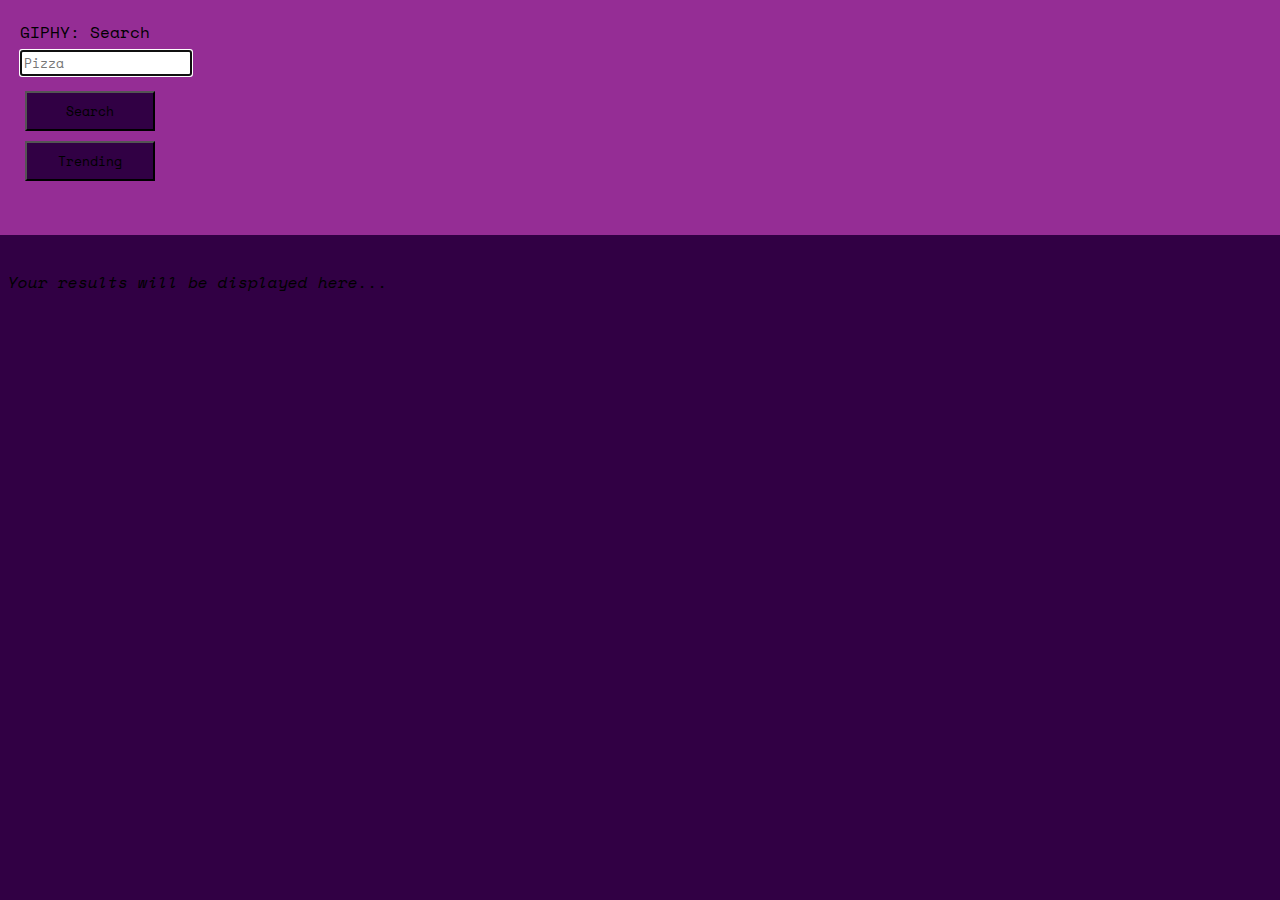
<file: index.html>
<!DOCTYPE html>
<html lang="en">
  <head>
    <meta charset="UTF-8" />
    <meta http-equiv="X-UA-Compatible" content="IE=edge" />
    <meta name="viewport" content="width=device-width, initial-scale=1.0" />
    <link rel="preconnect" href="https://fonts.googleapis.com" />
    <link rel="preconnect" href="https://fonts.gstatic.com" crossorigin />
    <link
      href="https://fonts.googleapis.com/css2?family=Space+Mono:wght@700&display=swap"
      rel="stylesheet"
    />
    
    <link
      rel="stylesheet"
      href="https://cdn.jsdelivr.net/npm/bootstrap-icons@1.3.0/font/bootstrap-icons.css"
    />
    <link
      rel="shortcut icon"
      href="https://developers.giphy.com/branch/master/icons/icon-48x48.png?v=7f0a8f0ba9ed9e42ddba636b7ef9690c"
      type="image/x-icon"
    />
    <link
      href="https://cdn.jsdelivr.net/npm/bootstrap@5.0.2/dist/css/bootstrap.min.css"
      rel="stylesheet"
      integrity="sha384-EVSTQN3/azprG1Anm3QDgpJLIm9Nao0Yz1ztcQTwFspd3yD65VohhpuuCOmLASjC"
      crossorigin="anonymous"
    />
    <link rel="stylesheet" href="style.css" />
    <title>GIPHY: Search</title>
  </head>
  <style></style>
  <body>
    <nav class="navbar navbar-dark fixed-top">
      <div class="container-fluid d-flex navbar-contents">
        <span class="navbar-brand title-font">GIPHY: Search</span>
        <form class="d-flex flex-wrap flex-sm-nowrap" onsubmit="return false">
          <div id="input-field">
            <input class="form-control me-2" type="search" placeholder="Pizza" aria-label="Search">
            <ul class="suggestions">
            </ul>
          </div>
          <button class="btn btn-dark" type="submit">Search</button>
        </form>
        <button class="btn btn-dark trending">Trending</button>
      </div>
<br>
      <div class="d-flex justify-content-center container-fluid"><span class="text-white display-9" id="page-nums">pg 1 of 4</span></div>
    </nav>
   

    <i id="left" class="display-4 bi bi-arrow-left-square-fill"></i>
    <i id="right" class="display-4 bi bi-arrow-right-square-fill"></i>

    <div
      id="container"
      class="
        container
        text-white
        d-flex
        justify-content-center
        align-items-center
      "
    >
      <div id="placeholder" class="text-center">
        <em>Your results will be displayed here...</em>
      </div>
    </div>
    <section id="results" class="container"></section>

    <script
      src="https://cdn.jsdelivr.net/npm/bootstrap@5.0.2/dist/js/bootstrap.bundle.min.js"
      integrity="sha384-MrcW6ZMFYlzcLA8Nl+NtUVF0sA7MsXsP1UyJoMp4YLEuNSfAP+JcXn/tWtIaxVXM"
      crossorigin="anonymous"
    ></script>
    <script src="script.js"></script>
  </body>
</html>
</file>
<file: style.css>
*{
  font-family: 'Space Mono', monospace;
}

body {
  height: auto;
  width: 100vw;
  background-color: rgb(49, 0, 68);
  overflow-x: hidden;
}

nav {
  background-color: rgb(149, 45, 149);
  padding: 20px;
  position: fixed;
  width: 100%;
  top: 0;
  left: 0;
}

#input-field{
  position: relative;
  top: 6px;
}

.trending{
  position: relative;
  margin-bottom: 10px;
}

#left,#right{
  position: fixed;
  top: 48%;
  color: rgb(149, 45, 149);
}

#left:hover, #right:hover{
  cursor: pointer;
}

#left{
  left: 3px;
}
#right{
  right: 3px
}

button{
  width: 130px;
  margin: 5px;
  height: 40px
}

#container {
  margin-top: 20px;
}

#placeholder {
position: absolute;
top: 30%;
}

.btn-dark {
  background-color: rgb(49, 0, 68);
}

.btn-dark:hover {
  background-color: rgb(34, 0, 34);
}

a {
  text-decoration: none;
  color: rgb(255, 123, 0);
}

a:hover {
  color: rgb(236, 69, 236);
}

h3 {
  color: rgb(255, 123, 0);

}
section {
  display: flex;
  flex-flow: row wrap;
  justify-content: space-between;
  align-items: center;
  margin-top: 100px;
  margin-bottom: 25px;
}

section > img {
  object-fit: cover;
  height: 225px;
  width: 225px;
  margin: 15px;
  border-radius: 15px;
  /* border-bottom: groove white 10px; */
  /* border-left: groove white 5px; */
  flex: 1 0 auto;
  transition: box-shadow 0.5s cubic-bezier(0.075, 0.82, 0.165, 1);
  transition: transform 0.5s cubic-bezier(0.075, 0.82, 0.165, 1);
  /* transition: flex 0.35s cubic-bezier(0.61, -0.19, 0.35, -0.11); */
  /* border: solid rgb(64, 65, 37) 4px; */
}

.hovered {
  transform: scale(1.2);
  box-shadow: 0px 3px 15px rgba(0, 0, 0, 0.9);
  cursor: pointer;
}

#modal-wrapper {
  position: fixed;
  z-index: 1;
  left: 0;
  right: 0;
  top: 0;
  bottom: 0;
  height: 100vh;
  width: 100vw;
  max-width: 100%;
  background-color: rgba(0, 0, 0, 0.678);
  display: flex;
  flex-direction: column;
  justify-content: center;
  align-items: center;
}

#modal {
  background-color: rgb(255, 255, 255);
  padding: 50px;
  border: solid rgb(116, 0, 116) 20px;
  border-radius: 10px;
  display: flex;
  max-width: 100%;
  max-height: 80%;
  flex-direction: column;
  align-items: center;
  justify-content: center;
}

#modal > a{
  max-width: 80%;
  max-height: 80%;
}

#modal > a > img {
  max-width: 100%;
  max-height: 100%;
  border-radius: 10px;
  box-shadow: 0px 3px 15px rgba(0, 0, 0, 0.9);
  -webkit-box-shadow: 0px 3px 15px rgba(0, 0, 0, 0.9);
  transition: 0.5s cubic-bezier(0.075, 0.82, 0.165, 1);
}

#modal > a > img:hover {
  box-shadow: 5px 5px 15px 5px #000000;
  -webkit-box-shadow: 5px 5px 15px 5px #000000;
}

#modal > button {
  align-self: flex-end;
  color: rgb(255, 255, 255);
  background-color: rgb(20, 0, 53);
  border-radius: 12px;
  padding: 10px;
}

.modal-inact {
  display: none;
  background-color: rgba(255, 255, 255, 0);
}

#autocomplete-list{
  
  position: absolute;
  /* display: none; */
  z-index: 2;
}

#autocomplete-list div {
  position: relative;
  /* right: 32px; */
  background: white;
  /* list-style: none; */
  top: -16px;
  height: 40px;
  min-width: 235px;
  width: auto;
  border-bottom: 1px solid #D8D8D8;
  border-radius: 5px;
  box-shadow: 0 0 10px rgba(0, 0, 0, 0.14);
  margin: 0;
  padding: 7px;
  padding-left: 9px;
  transition: background 0.2s;
  /* display: flex; */
  justify-content: space-between;
  text-transform: capitalize;
}

.autocomplete-items div:hover {
  /*when hovering an item:*/
  background-color: #e9e9e9;
}
.autocomplete-active {
  /*when navigating through the items using the arrow keys:*/
  background-color: blueviolet !important;
  color: #ffffff;
}

@media only screen and (max-width: 800px) {
  .navbar-contents {
    flex-direction: column;
    justify-content: center;
    align-items: center;
  }

  form{
    flex-direction: column;
    justify-content: center;
    align-items: center;
  }

  .fixed-top{
    position: relative;
  }

  #left,#right{
    position: fixed;
    top: 80%;
    color: rgb(149, 45, 149);
  }
}
</file>
